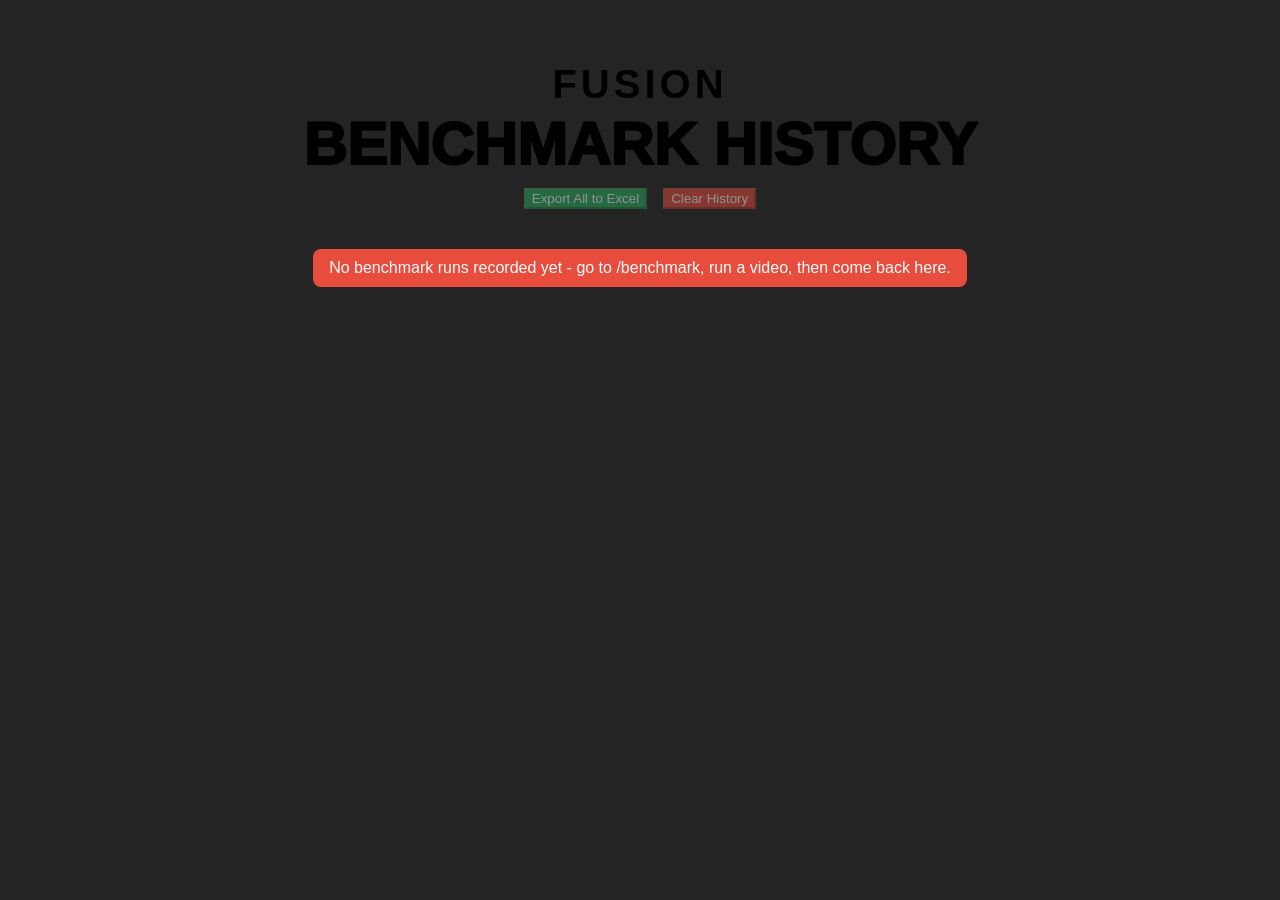
<file: simpliFRy/templates/benchmark_history.html>
<!DOCTYPE html>
<html lang="en">
  <head>
    <meta charset="UTF-8" />
    <meta name="viewport" content="width=device-width, initial-scale=1.0" />
    <title>FR Live - Benchmark History</title>
    <link rel="icon" href="../static/images/fusionlogo.png" />
    <link rel="stylesheet" href="../static/css/main.css" />
    <link rel="stylesheet" href="../static/css/taskbar.css" />
    <link rel="stylesheet" href="../static/css/benchmark_history.css" />
  </head>
  <body>
    <div class="title">
      <div class="top">Fusion</div>
      <div class="bottom">Benchmark History</div>
    </div>

    <!-- Toast -->
    <div
      id="toast"
      class="toast"
      role="status"
      aria-live="polite"
    ></div>

    <div class="history-container">
      <div class="history-buttons">
        <button id="export-button" class="nav-button" disabled>Export All to Excel</button>
        <button id="clear-button" class="nav-button" disabled>Clear History</button>
      </div>

      <p id="no-data-hint" class="no-results hidden">
        No benchmark runs recorded yet - go to /benchmark, run a video, then come back here.
      </p>

      <div id="videos-container"></div>
    </div>

    <!-- Bottom Taskbar -->
    <div class="taskbar-placeholder">
      <div class="taskbar">
        <button id="home-button">Home</button>
        <button id="benchmark-button">Benchmark</button>
      </div>
    </div>

    <script type="module" src="../static/js/benchmark_history.js"></script>
    <script type="module" src="../static/js/taskbar.js"></script>
  </body>
</html>
</file>
<file: simpliFRy/static/css/main.css>
:root {
    --color-background: #242424;
    --color-foreground: #dddddd;
}

@media (prefers-color-scheme: light) {
    :root {
        --color-foreground: #242424;
        --color-background: #dddddd;
    }
}

hr {
    width: 2px;
    background-color: #fff;
    color: #fff;
}

body {
    height: 100vh;
    width: 100vw;
    font-family: "Segoe UI", Tahoma, Geneva, Verdana, sans-serif;
    background-color: var(--color-background);
    color: var(--color-foreground);
    display: flex;
    flex-direction: column;
    justify-content: center;
    align-items: center;
    overflow: hidden;
}

.bg-image {
    background-repeat: no-repeat;
    background-size: cover;
    background-attachment: fixed;
}

.title {
    text-align: center;
    font-size: 5em;
    font-weight: bold;
    position: absolute;
    top: 8vh;
    margin-left: auto;
    color: #242424;
}

.hidden-object {
    display: none;
}

@media (max-width: 768px) {
    .modal-content {
        max-width: 95vw;
        max-height: 95vh;
        margin: 1em;
    }

    .modal-header {
        padding: 0.75em 1em;
    }

    .modal-header h2 {
        font-size: 1.2em;
    }

    #video-container {
        margin: 0;
    }
}

.bbox {
    position: absolute;
    background-color: transparent;
    border: 5px solid red;
    border-radius: 5px;
}

.bbox-unknown {
    border-color: red;
}

.bbox-identified {
    border-color: blue;
}

.bbox-label {
    font-size: 100%;
    font-weight: bold;
    color: red;
    position: absolute;
    width: max-content;
    top: -3em;
    left: 50%;
    -webkit-transform: translateX(-50%);
    transform: translateX(-50%);
}

.bbox-label-unknown {
    color: red;
}

.bbox-label-identified {
    color: blue;
}

.bbox-score {
    margin-left: 10px;
    font-style: italic;
}

.flex-container {
    display: flex;
    flex-direction: row;
    justify-content: center;
}

.flex-container-logo {
    display: flex;
    flex-direction: row;
    justify-content: center;
    height: 100px;
    width: auto;
    position: absolute;
    bottom: 10px;
    right: 10px;
    opacity: 70%;
}

.fusion-logo {
    padding-top: 5px;
    height: 90px;
    width: auto;
    margin-right: 20px;
    margin-left: 5px;
}

/* Toast stuff */

.toast {
    position: fixed;
    top: 20px;
    right: 20px;
    z-index: 2000;
    padding: 12px 16px;
    border-radius: 10px;
    background: rgba(35, 35, 50, 0.92);
    color: #fff;
    font-weight: 600;
    box-shadow: 0 10px 30px rgba(0, 0, 0, 0.35);
    opacity: 0;
    transform: translateY(-10px);
    transition:
        opacity 0.2s ease,
        transform 0.2s ease;
    pointer-events: none;
}

.toast.show {
    opacity: 1;
    transform: translateY(0);
}

.toast.is-success {
    border: 1px solid #00d06c;
}

.toast.is-error {
    border: 1px solid #d04a4a;
}

.toast.is-info {
    border: 1px solid #2f7bdc;
}
</file>
<file: simpliFRy/static/css/taskbar.css>
.taskbar-placeholder {
    position: fixed;
    bottom: 0;
    left: 0;
    width: 100%;
    background-color: rgba(0, 0, 0, 0);
}

.taskbar {
    height: 100%;
    width: 100%;
    display: flex;
    justify-content: center;
    visibility: hidden;
    transition: visibility 0s 0.3s, transform 0.3s ease-in-out;
    transform: translateY(100%);
}

.taskbar button {
    padding: 1em 1.5em;
    margin-bottom: 0.5em;
    margin-right: 0.5em;
    color: var(--color-foreground);
    background-color: rgba(167, 50, 50, 0.8);
    border-width: 0px;
    border-radius: 1em;
    cursor: pointer;
    transition: background-color 0.2s ease, pointer-events 0.2s ease;
}

.taskbar button:hover {
    background-color: rgba(167, 50, 50, 0.5);
}

#open-video-modal-button {
    background-color: rgba(68, 148, 68, 0.8);
    cursor: pointer;
}

#open-video-modal-button:hover {
    background-color: rgba(68, 148, 68, 0.5);
}

#toggle-seating-button {
    background-color: rgba(190, 19, 206, 0.8);
}

#toggle-seating-button:hover {
    background-color: rgba(190, 19, 206, 0.5);
}

#home-button {
    background-color: rgba(19, 84, 206, 0.8);
}

#home-button:hover {
    background-color: rgba(19, 84, 206, 0.5);
}

#settings-button {
    background-color: rgba(65, 60, 60, 0.8);
}

#settings-button:hover {
    background-color: rgba(100, 93, 93, 0.527);
}


.taskbar.show {
    visibility: visible;
    transform: translateY(0%);
    transition: transform 0.3s ease-in-out;
}

.taskbar.show button {
    pointer-events: auto;
}
</file>
<file: simpliFRy/static/css/benchmark_history.css>
body {
    margin: 0;
    padding: 0;
    background-color: var(--color-foreground);
}

.title {
    text-align: center;
    margin-top: -10px;
    color: black;
    font-family: "Segoe UI", Tahoma, Geneva, Verdana, sans-serif;
}

.title .top {
    font-size: 40px;
    letter-spacing: 4px;
    text-transform: uppercase;
    opacity: 1;
    margin-bottom: 8px;
}

.title .bottom {
    font-size: 60px;
    font-weight: 1000;
    text-transform: uppercase;
    line-height: 1;
}

.history-container {
    display: flex;
    flex-direction: column;
    align-items: center;
    gap: 1.5em;
    position: absolute;
    top: 20vh;
    width: 92vw;
    left: 4vw;
    max-height: 72vh;
    overflow-y: auto;
    font-family: "Segoe UI", Tahoma, Geneva, Verdana, sans-serif;
    color: black;
    padding-bottom: 3em;
}

/* Thin, subtle scrollbar for the scrollable history list, matching gotendance's entry-list style */
.history-container::-webkit-scrollbar {
    width: 0.6em;
}

.history-container::-webkit-scrollbar-track {
    background: transparent;
}

.history-container::-webkit-scrollbar-thumb {
    background: rgba(0, 0, 0, 0.35);
    border-radius: 1em;
}

.history-container::-webkit-scrollbar-thumb:hover {
    background: rgba(0, 0, 0, 0.55);
}

.history-container {
    scrollbar-width: thin;
    scrollbar-color: rgba(0, 0, 0, 0.35) transparent;
}

#videos-container {
    display: flex;
    flex-direction: column;
    gap: 1.5em;
    width: 100%;
}

/* Each video's history gets its own card, matching gotendance's panel/dashboard style */
.video-section {
    width: 100%;
    padding: 20px 24px;
    border-radius: 14px;
    background: rgba(0, 0, 0, 0.035);
    border: 1px solid rgba(0, 0, 0, 0.12);
    box-shadow: 0 4px 12px rgba(0, 0, 0, 0.08);
    box-sizing: border-box;
    transition: box-shadow 0.25s ease;
}

.video-section:hover {
    box-shadow: 0 6px 18px rgba(0, 0, 0, 0.12);
}

.video-section-header {
    display: flex;
    align-items: center;
    gap: 1em;
    margin-bottom: 1em;
}

.video-section-header h2 {
    margin: 0;
    font-size: 1.2em;
    letter-spacing: 0.3px;
}

.video-section-header .thumbnail {
    max-width: 160px;
    max-height: 100px;
    border-radius: 8px;
    border: 1px solid rgba(0, 0, 0, 0.2);
    box-shadow: 0 2px 8px rgba(0, 0, 0, 0.15);
}

.sheet-scroll {
    width: 100%;
    overflow-x: auto;
    border-radius: 10px;
    box-shadow: 0 4px 12px rgba(0, 0, 0, 0.1);
}

.sheet-table {
    border-collapse: collapse;
    width: 100%;
    background-color: rgba(255, 255, 255, 0.75);
    border-radius: 10px;
    overflow: hidden;
}

.sheet-table th,
.sheet-table td {
    padding: 10px 16px;
    text-align: left;
    white-space: nowrap;
    font-size: 0.9em;
}

.sheet-table thead tr {
    background-color: #2c3e50;
    position: sticky;
    top: 0;
}

.sheet-table th {
    color: #ffffff;
    font-weight: 600;
    letter-spacing: 0.3px;
}

.sheet-table tbody tr {
    border-bottom: 1px solid rgba(0, 0, 0, 0.08);
    transition: background-color 0.15s ease;
}

.sheet-table tbody tr:nth-child(even) {
    background-color: rgba(0, 0, 0, 0.03);
}

.sheet-table tbody tr:hover {
    background-color: rgba(47, 79, 79, 0.12);
}

.sheet-table tbody tr:last-child {
    border-bottom: none;
}

.history-buttons {
    margin-top: 0.5em;
    display: flex;
    gap: 1em;
}

/* Color-coded to match gotendance: green = export, red = destructive/clear */
#export-button {
    background-color: #27ae60;
    color: white;
}

#export-button:hover:not(:disabled) {
    background-color: #219150;
}

#clear-button {
    background-color: #e74c3c;
    color: white;
}

#clear-button:hover:not(:disabled) {
    background-color: #c0392b;
}

.nav-button:disabled {
    opacity: 0.5;
    cursor: not-allowed;
    transform: none !important;
}

.no-results {
    display: inline-block;
    padding: 10px 16px;
    border-radius: 8px;
    background-color: #e74c3c;
    color: white;
    font-weight: 500;
}

.hidden {
    display: none;
}
</file>
